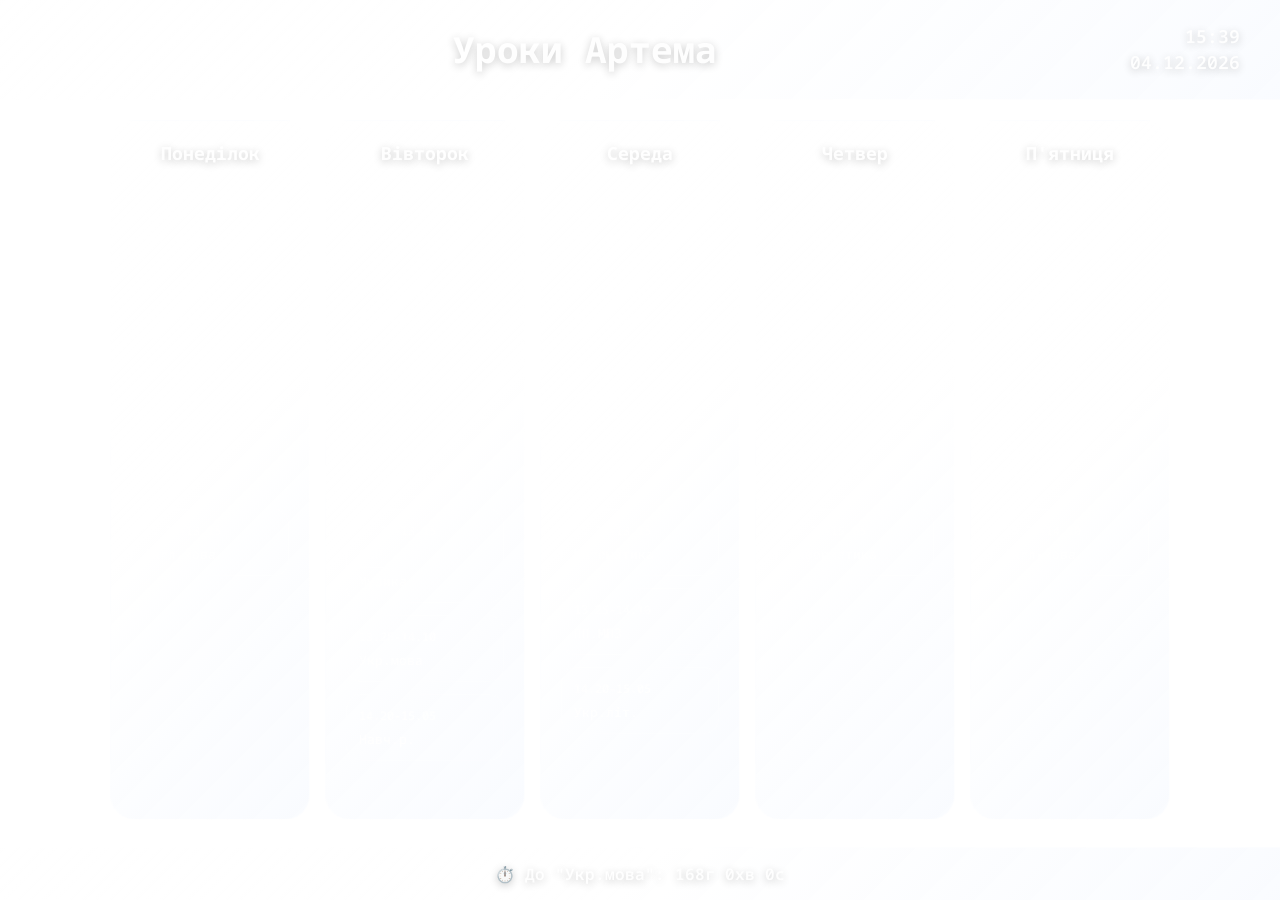
<file: index.html>
<!DOCTYPE html>
<html lang="en">
<head>
    <meta charset="UTF-8">
    <meta name="viewport" content="width=device-width, initial-scale=1.0">
    <title>Уроки</title>
    <link rel="stylesheet" href="style.css">
</head>
<body>
    <div class="bg" id="bgImage"></div>
    
    <div class="header-glass">
        <div class="header-title">Уроки Артема</div>
        <div class="header-time" id="current-time"></div>
    </div>
    
    <div class="schedule-container">
        <button class="nav-btn nav-prev" id="nav-prev">❮</button>
        <div class="schedule-days" id="schedule-days">
            <!-- Дни недели с уроками будут вставлены сюда -->
        </div>
        <button class="nav-btn nav-next" id="nav-next">❯</button>
    </div>

    <div class="current-lesson-footer">
        <a href="#" id="current-lesson-link" class="lesson-footer-link">Завантажуємо...</a>
    </div>

    <script>
        console.log('Script started loading...');
        
        // Простая проверка что элементы существуют
        document.addEventListener('DOMContentLoaded', function() {
            console.log('DOM loaded');
            const footerLink = document.getElementById('current-lesson-link');
            if (footerLink) {
                footerLink.textContent = 'Загружаємо розклад...';
                console.log('Footer link found and updated');
            } else {
                console.error('Footer link not found!');
            }
        });
        // Данные расписания встроены прямо в код
        const scheduleData = {
            "schedule": [
                {
                    "time": "8.30-9.15",
                    "monday": {
                        "name": "Укр.мова",
                        "link": "https://us04web.zoom.us/j/6379448687?pwd=SzRKZXNuV2tCOXBndkVJN1gyR3grZz09"
                    },
                    "tuesday": {
                        "name": "Англ.мова",
                        "link": "https://us04web.zoom.us/j/8543646084?pwd=N3JBWlprSVpyV3VxaVBZK01Uanh0dz09"
                    },
                    "wednesday": {
                        "name": "Укр.мова",
                        "link": "https://us04web.zoom.us/j/6379448687?pwd=SzRKZXNuV2tCOXBndkVJN1gyR3grZz09"
                    },
                    "thursday": {
                        "name": "ПП.МПЗ",
                        "link": "https://us04web.zoom.us/j/3831535317?pwd=r79ahOfa8208nVdaAJxNtS1ROXh5Uq.1"
                    },
                    "friday": {
                        "name": "Математика",
                        "link": "https://us04web.zoom.us/j/7825855931?pwd=WFR5L3krQmVJL21kMFZpalRDeTc4Zz09"
                    }
                },
                {
                    "time": "9.25-10.10",
                    "monday": {
                        "name": "Укр.мова",
                        "link": "https://us04web.zoom.us/j/6379448687?pwd=SzRKZXNuV2tCOXBndkVJN1gyR3grZz09"
                    },
                    "tuesday": {
                        "name": "Історія",
                        "link": "https://us05web.zoom.us/j/8926221772?pwd=QkMyOUtuSkk0VG9DOGw0L1hRK01EQT09"
                    },
                    "wednesday": {
                        "name": "Англ.мова",
                        "link": "https://us04web.zoom.us/j/8543646084?pwd=N3JBWlprSVpyV3VxaVBZK01Uanh0dz09"
                    },
                    "thursday": {
                        "name": "Фіз-ра",
                        "link": "https://us05web.zoom.us/j/7900964053?pwd=WUZaSVc2cGlsaGlXUVAzZWdpVzZhdz09"
                    },
                    "friday": null
                },
                {
                    "time": "10.40-11.25",
                    "monday": {
                        "name": "Зар.літ.",
                        "link": "https://us04web.zoom.us/j/6379448687?pwd=SzRKZXNuV2tCOXBndkVJN1gyR3grZz09"
                    },
                    "tuesday": {
                        "name": "Укр.літ.",
                        "link": "https://us04web.zoom.us/j/75373229481?pwd=RTiz3oC4aKbsm8HhwCi5wsSjC55Sh3.1"
                    },
                    "wednesday": {
                        "name": "Фіз-ра",
                        "link": "https://us05web.zoom.us/j/7900964053?pwd=WUZaSVc2cGlsaGlXUVAzZWdpVzZhdz09"
                    },
                    "thursday": {
                        "name": "Математика",
                        "link": "https://us04web.zoom.us/j/7825855931?pwd=WFR5L3krQmVJL21kMFZpalRDeTc4Zz09"
                    },
                    "friday": {
                        "name": "Технології",
                        "link": "https://us05web.zoom.us/j/3864446393?pwd=eNMz1DLDDbkewcwJKL7vXB10"
                    }
                },
                {
                    "time": "11.35-12.20",
                    "monday": {
                        "name": "ПП.ТФВ",
                        "link": "https://us04web.zoom.us/j/7968315256?pwd=RnhSbDFHQjhYUFAwcDBEZlMxWEhUdz09"
                    },
                    "tuesday": {
                        "name": "Математика",
                        "link": "https://us04web.zoom.us/j/7825855931?pwd=WFR5L3krQmVJL21kMFZpalRDeTc4Zz09"
                    },
                    "wednesday": {
                        "name": "Зар.літ.",
                        "link": "https://us04web.zoom.us/j/6379448687?pwd=SzRKZXNuV2tCOXBndkVJN1gyR3grZz09"
                    },
                    "thursday": null,
                    "friday": {
                        "name": "Історія",
                        "link": "https://us05web.zoom.us/j/8926221772?pwd=QkMyOUtuSkk0VG9DOGw0L1hRK01EQT09"
                    }
                },
                {
                    "time": "12.30-13.15",
                    "monday": {
                        "name": "Англ.мова",
                        "link": "https://us04web.zoom.us/j/8543646084?pwd=N3JBWlprSVpyV3VxaVBZK01Uanh0dz09"
                    },
                    "tuesday": [
                        {
                            "name": "ОБР",
                            "link": "https://us05web.zoom.us/j/3864446393?pwd=eNMz1DLDDbkewcwJKL7vXB10"
                        },
                        {
                            "name": "Музика",
                            "link": "https://us04web.zoom.us/j/8654639850?pwd=xEIH9XAlINdZ8WOXrAx03Dg7yuf0yd.1"
                        }
                    ],
                    "wednesday": {
                        "name": "Математика",
                        "link": "https://us04web.zoom.us/j/7825855931?pwd=WFR5L3krQmVJL21kMFZpalRDeTc4Zz09"
                    },
                    "thursday": {
                        "name": "Англ-мова",
                        "link": "https://us04web.zoom.us/j/8543646084?pwd=N3JBWlprSVpyV3VxaVBZK01Uanh0dz09"
                    },
                    "friday": {
                        "name": "Фіз-ра",
                        "link": "https://us05web.zoom.us/j/7900964053?pwd=WUZaSVc2cGlsaGlXUVAzZWdpVzZhdz09"
                    }
                },
                {
                    "time": "13.25-14.10",
                    "monday": null,
                    "tuesday": {
                        "name": "Укр.мова",
                        "link": "https://us04web.zoom.us/j/6379448687?pwd=SzRKZXNuV2tCOXBndkVJN1gyR3grZz09"
                    },
                    "wednesday": {
                        "name": "ПП.МПЗ",
                        "link": "https://us04web.zoom.us/j/3831535317?pwd=r79ahOfa8208nVdaAJxNtS1ROXh5Uq.1"
                    },
                    "thursday": null,
                    "friday": {
                        "name": "Англ-мова",
                        "link": "https://us04web.zoom.us/j/8543646084?pwd=N3JBWlprSVpyV3VxaVBZK01Uanh0dz09"
                    }
                },
                {
                    "time": "14.20-15.05",
                    "monday": null,
                    "tuesday": {
                        "name": "Навч.р.",
                        "link": "#"
                    },
                    "wednesday": {
                        "name": "Укр.літ.",
                        "link": "https://us04web.zoom.us/j/75373229481?pwd=RTiz3oC4aKbsm8HhwCi5wsSjC55Sh3.1"
                    },
                    "thursday": {
                        "name": "Інформатика",
                        "link": "https://us04web.zoom.us/j/3967718575?pwd=OWQvOTdXVkxrZk81Yk1EZG"
                    },
                    "friday": null
                }
            ]
        };

        const bgImage = document.getElementById('bgImage');
        
        document.addEventListener('mousemove', (e) => {
            const x = (e.clientX / window.innerWidth) * 5 - 2.5;
            const y = (e.clientY / window.innerHeight) * 5 - 2.5;
            
            bgImage.style.transform = `translate(${x}px, ${y}px)`;
        });

        // Обновление времени и даты
        function updateTime() {
            const now = new Date();
            const hours = String(now.getHours()).padStart(2, '0');
            const minutes = String(now.getMinutes()).padStart(2, '0');
            const day = String(now.getDate()).padStart(2, '0');
            const month = String(now.getMonth() + 1).padStart(2, '0');
            const year = now.getFullYear();
            
            const timeString = `${hours}:${minutes}<br>${day}.${month}.${year}`;
            document.getElementById('current-time').innerHTML = timeString;
        }

        // Обновить время сразу и затем каждую минуту
        updateTime();
        setInterval(updateTime, 60000);

        // Загрузка расписания (теперь из встроенных данных)
        function loadSchedule() {
            try {
                console.log('Загружаем расписание из встроенных данных...');
                renderSchedule(scheduleData.schedule);
                console.log('Расписание загружено успешно');
            } catch (error) {
                console.error('Ошибка при загрузке расписания:', error);
                const container = document.getElementById('schedule-days');
                container.innerHTML = `
                    <div style="color: white; text-align: center; padding: 20px;">
                        <h3>Ошибка загрузки расписания</h3>
                        <p>Попробуйте обновить страницу</p>
                        <p>Ошибка: ${error.message}</p>
                    </div>
                `;
            }
        }

        function renderSchedule(schedule) {
            const container = document.getElementById('schedule-days');
            const days = ['monday', 'tuesday', 'wednesday', 'thursday', 'friday'];
            const dayNames = ['Понеділок', 'Вівторок', 'Середа', 'Четвер', "П'ятниця"];

            days.forEach((day, dayIndex) => {
                const dayCard = document.createElement('div');
                dayCard.className = 'day-card';

                const dayHeader = document.createElement('div');
                dayHeader.className = 'day-header';
                dayHeader.textContent = dayNames[dayIndex];
                dayCard.appendChild(dayHeader);

                const lessonsList = document.createElement('div');
                lessonsList.className = 'lessons-list';

                schedule.forEach(row => {
                    const lesson = row[day];

                    if (lesson === null) {
                        return; // Пропустить пустые уроки
                    }

                    if (Array.isArray(lesson)) {
                        // Несколько уроков в одной коробочке
                        const lessonItem = document.createElement('div');
                        lessonItem.className = 'lesson-item';

                        const timeSpan = document.createElement('div');
                        timeSpan.className = 'lesson-time';
                        timeSpan.textContent = row.time;
                        lessonItem.appendChild(timeSpan);

                        lesson.forEach((item, index) => {
                            const a = document.createElement('a');
                            a.href = item.link;
                            a.target = '_blank';
                            a.textContent = item.name;
                            a.className = 'lesson-link';
                            
                            if (index > 0) {
                                a.style.marginTop = '4px';
                                a.style.paddingTop = '4px';
                                a.style.borderTop = '1px solid rgba(255, 255, 255, 0.2)';
                            }
                            
                            lessonItem.appendChild(a);
                        });

                        lessonsList.appendChild(lessonItem);
                    } else {
                        // Один урок
                        const lessonItem = document.createElement('div');
                        lessonItem.className = 'lesson-item';

                        const timeSpan = document.createElement('div');
                        timeSpan.className = 'lesson-time';
                        timeSpan.textContent = row.time;
                        lessonItem.appendChild(timeSpan);

                        const a = document.createElement('a');
                        a.href = lesson.link;
                        a.target = '_blank';
                        a.textContent = lesson.name;
                        a.className = 'lesson-link';
                        lessonItem.appendChild(a);

                        lessonsList.appendChild(lessonItem);
                    }
                });

                dayCard.appendChild(lessonsList);
                container.appendChild(dayCard);
            });
        }

        // Загрузить расписание при загрузке страницы
        document.addEventListener('DOMContentLoaded', function() {
            loadSchedule();
            loadScheduleForFooter();
        });

        // Навигация по дням для мобильных устройств
        let currentDayIndex = 0;
        const days = ['monday', 'tuesday', 'wednesday', 'thursday', 'friday'];

        function updateMobileView() {
            const dayCards = document.getElementById('schedule-days').querySelectorAll('.day-card');
            dayCards.forEach((card, index) => {
                card.classList.remove('active', 'prev', 'next');
                if (index === currentDayIndex) {
                    card.classList.add('active');
                } else if (index < currentDayIndex) {
                    card.classList.add('prev');
                } else {
                    card.classList.add('next');
                }
            });
        }

        document.getElementById('nav-prev').addEventListener('click', () => {
            if (currentDayIndex > 0) {
                currentDayIndex--;
                updateMobileView();
            }
        });

        document.getElementById('nav-next').addEventListener('click', () => {
            const dayCards = document.getElementById('schedule-days').querySelectorAll('.day-card');
            if (currentDayIndex < dayCards.length - 1) {
                currentDayIndex++;
                updateMobileView();
            }
        });

        // Инициализация первого дня на мобильных
        document.addEventListener('DOMContentLoaded', function() {
            if (window.innerWidth <= 768) {
                setTimeout(updateMobileView, 100);
            }
        });

        // Логика для поточного уроку та лічільника часу
        let allLessons = [];

        function loadScheduleForFooter() {
            try {
                // Збираємо всі уроки з днями тижня
                scheduleData.schedule.forEach(row => {
                    const days = ['monday', 'tuesday', 'wednesday', 'thursday', 'friday'];
                    days.forEach((day, dayIndex) => {
                        const lesson = row[day];
                        if (lesson !== null) {
                            const lessons = Array.isArray(lesson) ? lesson : [lesson];
                            lessons.forEach(l => {
                                allLessons.push({
                                    time: row.time,
                                    name: l.name,
                                    link: l.link,
                                    day: dayIndex,
                                    dayName: ['Понеділок', 'Вівторок', 'Середа', 'Четвер', "П'ятниця"][dayIndex]
                                });
                            });
                        }
                    });
                });

                updateFooter();
                setInterval(updateFooter, 1000);
            } catch (error) {
                console.error('Ошибка при загрузке расписания для футера:', error);
                const footerLink = document.getElementById('current-lesson-link');
                footerLink.textContent = 'Ошибка загрузки расписания';
                footerLink.href = '#';
            }
        }

        function parseTime(timeStr) {
            const [start] = timeStr.split('-');
            const [hours, minutes] = start.split('.').map(Number);
            return { hours, minutes };
        }

        function updateFooter() {
            const now = new Date();
            let currentDay = now.getDay() - 1; // 0 = понеділок
            
            // Якщо субота або неділя, переходимо на понеділок
            if (currentDay === 5 || currentDay === 6 || currentDay < 0) {
                currentDay = 0;
            }
            
            const currentHour = now.getHours();
            const currentMinute = now.getMinutes();
            const currentSecond = now.getSeconds();
            const currentTotalSeconds = currentHour * 3600 + currentMinute * 60 + currentSecond;

            let currentLesson = null;
            let nextLesson = null;

            // Знайти поточний урок сьогодні
            for (const lesson of allLessons) {
                if (lesson.day === currentDay) {
                    const { hours, minutes } = parseTime(lesson.time);
                    const lessonStartSeconds = hours * 3600 + minutes * 60;
                    const lessonEndSeconds = lessonStartSeconds + 45 * 60; // 45 хвилин на урок

                    if (currentTotalSeconds >= lessonStartSeconds && currentTotalSeconds < lessonEndSeconds) {
                        currentLesson = lesson;
                        break;
                    } else if (currentTotalSeconds < lessonStartSeconds && !nextLesson) {
                        nextLesson = lesson;
                    }
                }
            }

            // Якщо немає поточного - знайти наступний
            if (!currentLesson && !nextLesson) {
                for (const lesson of allLessons) {
                    if (lesson.day > currentDay) {
                        nextLesson = lesson;
                        break;
                    }
                }
                
                // Якщо немає уроків до кінця тижня, шукаємо з понеділка наступного тижня
                if (!nextLesson) {
                    for (const lesson of allLessons) {
                        nextLesson = lesson;
                        break;
                    }
                }
            }

            const footerLink = document.getElementById('current-lesson-link');

            if (currentLesson) {
                footerLink.textContent = `📚 Зараз: ${currentLesson.name}`;
                footerLink.href = currentLesson.link;
            } else {
                // Проверяем есть ли несколько уроков в это время
                const currentLessons = allLessons.filter(lesson => {
                    if (lesson.day === currentDay) {
                        const { hours, minutes } = parseTime(lesson.time);
                        const lessonStartSeconds = hours * 3600 + minutes * 60;
                        const lessonEndSeconds = lessonStartSeconds + 45 * 60;
                        return currentTotalSeconds >= lessonStartSeconds && currentTotalSeconds < lessonEndSeconds;
                    }
                    return false;
                });
                
                if (currentLessons.length > 1) {
                    const lessonNames = currentLessons.map(l => l.name).join(' або ');
                    footerLink.textContent = `📚 Зараз: ${lessonNames}`;
                    footerLink.href = currentLessons[0].link;
                } else if (nextLesson) {
                const nextTime = parseTime(nextLesson.time);
                const nextStartSeconds = nextTime.hours * 3600 + nextTime.minutes * 60;

                let secondsUntil;
                if (nextLesson.day === currentDay) {
                    secondsUntil = nextStartSeconds - currentTotalSeconds;
                } else {
                    const daysUntil = nextLesson.day - currentDay;
                    secondsUntil = daysUntil * 24 * 3600 + nextStartSeconds;
                }

                if (secondsUntil <= 0) {
                    secondsUntil = 7 * 24 * 3600; // Перейти на наступний тиждень
                }

                const hours = Math.floor(secondsUntil / 3600);
                const minutes = Math.floor((secondsUntil % 3600) / 60);
                const seconds = secondsUntil % 60;

                let timeStr = '';
                if (hours > 0) timeStr += `${hours}г `;
                if (minutes > 0 || hours > 0) timeStr += `${minutes}хв `;
                timeStr += `${seconds}с`;

                footerLink.textContent = `⏱️ До "${nextLesson.name}": ${timeStr}`;
                footerLink.href = nextLesson.link;
                } else {
                    footerLink.textContent = 'Немає розкладу';
                    footerLink.href = '#';
                }
            }
        }

        loadScheduleForFooter();
    </script>
</body>
</html>
</file>
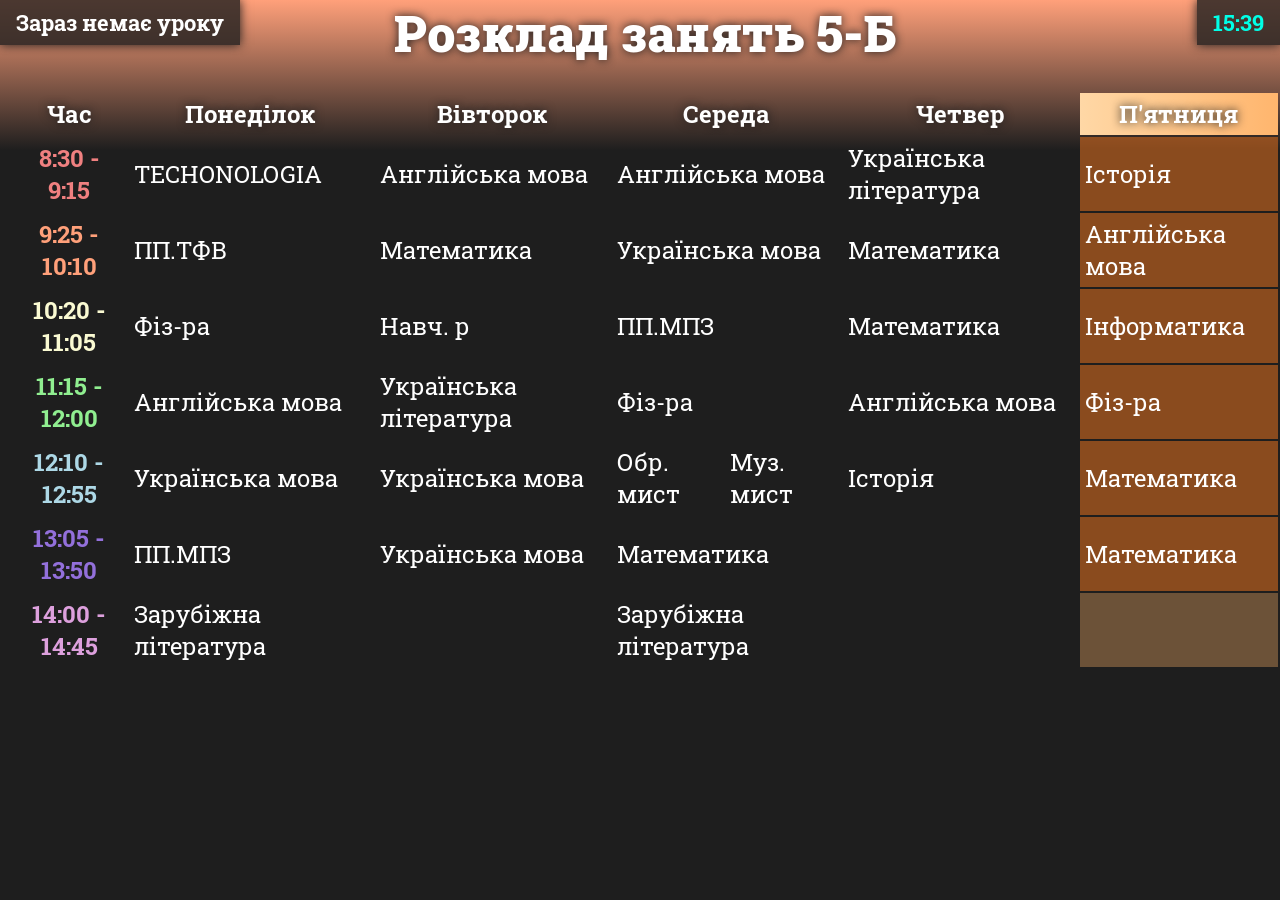
<file: artem.html>
<!DOCTYPE html>
<html lang="en">
<head>
    <meta charset="UTF-8">
    <meta name="viewport" content="width=device-width, initial-scale=1.0">
    <link rel="stylesheet" href="artem.css">
    <title>Розклад Уроків</title>
</head>
<body>
    <div id="head_gradient"></div>
    <div id="head_gradient2"></div>

    <div id="current-lesson"></div>
    <div id="current-time"></div>

    <h1>Розклад занять 5-Б</h1>

    <!-- <a href="https://us05web.zoom.us/j/83853250995?pwd=eG5vNGtOTWJ5azJNYkE3RkFRY3pOZz09">TECHONOLOGIA</a>
    <a href="https://us04web.zoom.us/j/7825855931?pwd=WFR5L3krQmVJL21kMFZpalRDeTc4Zz09">Математика</a>
    <a href="https://us04web.zoom.us/j/8543646084?pwd=N3JBWlprSVpyV3VxaVBZK01Uanh0dz09">Англійська мова</a>
    <a href="https://us04web.zoom.us/j/6379448687?pwd=SzRKZXNuV2tCOXBndkVJN1gyR3grZz09">Українська мова</a>
    <a href="https://us05web.zoom.us/j/8926221772?pwd=QkMyOUtuSkk0VG9DOGw0L1hRK01EQT09">Історія</a>
    <a href="">Зарубіжна література</a>
    <a href="">Інформатика</a>
    <a href="https://us04web.zoom.us/j/75373229481?pwd=RTiz3oC4aKbsm8HhwCi5wsSjC55Sh3.1">Українська література</a>
    <a href="https://us04web.zoom.us/j/7968315256?pwd=RnhSbDFHQjhYUFAwcDBEZlMxWEhUdz09">ПП.ТФВ</a>
    <a href="https://us04web.zoom.us/j/3831535317?pwd=r79ahOfa8208nVdaAJxNtS1ROXh5Uq.1">ПП.МПЗ</a>
    <a href="https://us05web.zoom.us/j/7900964053?pwd=WUZaSVc2cGlsaGlXUVAzZWdpVzZhdz09">Фіз-ра</a>
    <a href="https://us05web.zoom.us/j/83853250995?pwd=">Обр. мист</a>
    <a href="https://us04web.zoom.us/j/8654639850?pwd=xEIH9XAlINdZ8WOXrAx03Dg7yuf0yd.1">Муз. мист</a> -->

    <div id="table">
        <table>
            <tr id="head">
                <th>Час</th>
                <th>Понеділок</th>
                <th>Вівторок</th>
                <th>Середа</th>
                <th>Четвер</th>
                <th>П'ятниця</th>
            </tr>
            <tr>
                <th id="l1">8:30 - 9:15</th>
                <td><a href="https://us05web.zoom.us/j/3864446393?pwd=eNMz1DLDDbkewcwJKL7vXBpN96q9J9.1&omn=82849970374">TECHONOLOGIA</a></td>
                <td><a href="https://us04web.zoom.us/j/8543646084?pwd=N3JBWlprSVpyV3VxaVBZK01Uanh0dz09">Англійська мова</a></td>
                <td><a href="https://us04web.zoom.us/j/8543646084?pwd=N3JBWlprSVpyV3VxaVBZK01Uanh0dz09">Англійська мова</a></td>
                <td><a href="https://us04web.zoom.us/j/75373229481?pwd=RTiz3oC4aKbsm8HhwCi5wsSjC55Sh3.1">Українська література</a></td>
                <td><a href="https://us05web.zoom.us/j/8926221772?pwd=QkMyOUtuSkk0VG9DOGw0L1hRK01EQT09">Історія</a></td>
            </tr>
            <tr>
                <th id="l2">9:25 - 10:10</th>
                <td><a href="https://us04web.zoom.us/j/7968315256?pwd=RnhSbDFHQjhYUFAwcDBEZlMxWEhUdz09">ПП.ТФВ</a></td>
                <td><a href="https://us04web.zoom.us/j/7825855931?pwd=WFR5L3krQmVJL21kMFZpalRDeTc4Zz09">Математика</a></td>
                <td><a href="https://us04web.zoom.us/j/6379448687?pwd=SzRKZXNuV2tCOXBndkVJN1gyR3grZz09">Українська мова</a></td>
                <td><a href="https://us04web.zoom.us/j/7825855931?pwd=WFR5L3krQmVJL21kMFZpalRDeTc4Zz09">Математика</a></td>
                <td><a href="https://us04web.zoom.us/j/8543646084?pwd=N3JBWlprSVpyV3VxaVBZK01Uanh0dz09">Англійська мова</a></td>
            </tr>
            <tr>
                <th id="l3">10:20 - 11:05</th>
                <td><a href="https://us05web.zoom.us/j/7900964053?pwd=WUZaSVc2cGlsaGlXUVAzZWdpVzZhdz09">Фіз-ра</a></td>
                <td><a href="https://us04web.zoom.us/j/6379448687?pwd=SzRKZXNuV2tCOXBndkVJN1gyR3grZz09">Навч. р</a></td>
                <td><a href="https://us04web.zoom.us/j/3831535317?pwd=r79ahOfa8208nVdaAJxNtS1ROXh5Uq.1">ПП.МПЗ</a></td>
                <td><a href="https://us04web.zoom.us/j/7825855931?pwd=WFR5L3krQmVJL21kMFZpalRDeTc4Zz09">Математика</a></td>
                <td><a href="https://us04web.zoom.us/j/3967718575?pwd=OWQvOTdXVkxrZk81Yk1EZG52c1BiQT09">Інформатика</a></td>
            </tr>
            <tr>
                <th id="l4">11:15 - 12:00</th>
                <td><a href="https://us04web.zoom.us/j/8543646084?pwd=N3JBWlprSVpyV3VxaVBZK01Uanh0dz09">Англійська мова</a></td>
                <td><a href="https://us04web.zoom.us/j/75373229481?pwd=RTiz3oC4aKbsm8HhwCi5wsSjC55Sh3.1">Українська література</a></td>
                <td><a href="https://us05web.zoom.us/j/7900964053?pwd=WUZaSVc2cGlsaGlXUVAzZWdpVzZhdz09">Фіз-ра</a></td>
                <td><a href="https://us04web.zoom.us/j/8543646084?pwd=N3JBWlprSVpyV3VxaVBZK01Uanh0dz09">Англійська мова</a></td>
                <td><a href="https://us05web.zoom.us/j/7900964053?pwd=WUZaSVc2cGlsaGlXUVAzZWdpVzZhdz09">Фіз-ра</a></td>
            </tr>
            <tr>
                <th id="l5">12:10 - 12:55</th>
                <td><a href="https://us04web.zoom.us/j/6379448687?pwd=SzRKZXNuV2tCOXBndkVJN1gyR3grZz09">Українська мова</a></td>
                <td><a href="https://us04web.zoom.us/j/6379448687?pwd=SzRKZXNuV2tCOXBndkVJN1gyR3grZz09">Українська мова</a></td>
                <td class="divide">
                    <div><a href="https://us05web.zoom.us/j/3864446393?pwd=eNMz1DLDDbkewcwJKL7vXBpN96q9J9.1&omn=82849970374">Обр. мист</a></div>
                    <div><a href="https://us04web.zoom.us/j/8654639850?pwd=xEIH9XAlINdZ8WOXrAx03Dg7yuf0yd.1">Муз. мист</a></div>
                </td>
                <td><a href="https://us05web.zoom.us/j/8926221772?pwd=QkMyOUtuSkk0VG9DOGw0L1hRK01EQT09">Історія</a></td>
                <td><a href="https://us04web.zoom.us/j/7825855931?pwd=WFR5L3krQmVJL21kMFZpalRDeTc4Zz09">Математика</a></td>
            </tr>
            <tr>
                <th id="l6">13:05 - 13:50</th>
                <td><a href="https://us04web.zoom.us/j/3831535317?pwd=r79ahOfa8208nVdaAJxNtS1ROXh5Uq.1">ПП.МПЗ</a></td>
                <td><a href="https://us04web.zoom.us/j/6379448687?pwd=SzRKZXNuV2tCOXBndkVJN1gyR3grZz09">Українська мова</a></td>
                <td><a href="https://us04web.zoom.us/j/7825855931?pwd=WFR5L3krQmVJL21kMFZpalRDeTc4Zz09">Математика</a></td>
                <th></th>
                <td><a href="https://us04web.zoom.us/j/7825855931?pwd=WFR5L3krQmVJL21kMFZpalRDeTc4Zz09">Математика</a></td>
            </tr>
            <tr>
                <th id="l7">14:00 - 14:45</th>
                <td><a href="https://us04web.zoom.us/j/6379448687?pwd=SzRKZXNuV2tCOXBndkVJN1gyR3grZz09">Зарубіжна література</a></td>
                <th></th>
                <td><a href="https://us04web.zoom.us/j/6379448687?pwd=SzRKZXNuV2tCOXBndkVJN1gyR3grZz09">Зарубіжна література</a></td>
                <th></th>
                <th></th>
            </tr>
        </table>
    </div>
<script>
const schedule = [
  // Понеділок
  [
    { name: "TECHONOLOGIA", url: "https://us05web.zoom.us/j/3864446393?pwd=eNMz1DLDDbkewcwJKL7vXBpN96q9J9.1&omn=82849970374", start: "08:30", end: "09:15" },
    { name: "ПП.ТФВ", url: "https://us04web.zoom.us/j/7968315256?pwd=RnhSbDFHQjhYUFAwcDBEZlMxWEhUdz09", start: "09:25", end: "10:10" },
    { name: "Фіз-ра", url: "https://us05web.zoom.us/j/7900964053?pwd=WUZaSVc2cGlsaGlXUVAzZWdpVzZhdz09", start: "10:20", end: "11:05" },
    { name: "Англійська мова", url: "https://us04web.zoom.us/j/8543646084?pwd=N3JBWlprSVpyV3VxaVBZK01Uanh0dz09", start: "11:15", end: "12:00" },
    { name: "Українська мова", url: "https://us04web.zoom.us/j/6379448687?pwd=SzRKZXNuV2tCOXBndkVJN1gyR3grZz09", start: "12:10", end: "12:55" },
    { name: "ПП.МПЗ", url: "https://us04web.zoom.us/j/3831535317?pwd=r79ahOfa8208nVdaAJxNtS1ROXh5Uq.1", start: "13:05", end: "13:50" },
    { name: "Зарубіжна література", url: "", start: "14:00", end: "14:45" }
  ],
  // Вівторок
  [
    { name: "Англійська мова", url: "https://us04web.zoom.us/j/8543646084?pwd=N3JBWlprSVpyV3VxaVBZK01Uanh0dz09", start: "08:30", end: "09:15" },
    { name: "Математика", url: "https://us04web.zoom.us/j/7825855931?pwd=WFR5L3krQmVJL21kMFZpalRDeTc4Zz09", start: "09:25", end: "10:10" },
    { name: "Навч. р", url: "https://us04web.zoom.us/j/6379448687?pwd=SzRKZXNuV2tCOXBndkVJN1gyR3grZz09", start: "10:20", end: "11:05" },
    { name: "Українська література", url: "https://us04web.zoom.us/j/75373229481?pwd=RTiz3oC4aKbsm8HhwCi5wsSjC55Sh3.1", start: "11:15", end: "12:00" },
    { name: "Українська мова", url: "https://us04web.zoom.us/j/6379448687?pwd=SzRKZXNuV2tCOXBndkVJN1gyR3grZz09", start: "12:10", end: "12:55" },
    { name: "Українська мова", url: "https://us04web.zoom.us/j/6379448687?pwd=SzRKZXNuV2tCOXBndkVJN1gyR3grZz09", start: "13:05", end: "13:50" }
  ],
  // Середа
  [
    { name: "Англійська мова", url: "https://us04web.zoom.us/j/8543646084?pwd=N3JBWlprSVpyV3VxaVBZK01Uanh0dz09", start: "08:30", end: "09:15" },
    { name: "Українська мова", url: "https://us04web.zoom.us/j/6379448687?pwd=SzRKZXNuV2tCOXBndkVJN1gyR3grZz09", start: "09:25", end: "10:10" },
    { name: "ПП.МПЗ", url: "https://us04web.zoom.us/j/3831535317?pwd=r79ahOfa8208nVdaAJxNtS1ROXh5Uq.1", start: "10:20", end: "11:05" },
    { name: "Фіз-ра", url: "https://us05web.zoom.us/j/7900964053?pwd=WUZaSVc2cGlsaGlXUVAzZWdpVzZhdz09", start: "11:15", end: "12:00" },
    { name: "Обр. мист / Муз. мист", url: "", start: "12:10", end: "12:55" },
    { name: "Математика", url: "https://us04web.zoom.us/j/7825855931?pwd=WFR5L3krQmVJL21kMFZpalRDeTc4Zz09", start: "13:05", end: "13:50" },
    { name: "Зарубіжна література", url: "", start: "14:00", end: "14:45" }
  ],
  // Четвер
  [
    { name: "Українська література", url: "https://us04web.zoom.us/j/75373229481?pwd=RTiz3oC4aKbsm8HhwCi5wsSjC55Sh3.1", start: "08:30", end: "09:15" },
    { name: "Математика", url: "https://us04web.zoom.us/j/7825855931?pwd=WFR5L3krQmVJL21kMFZpalRDeTc4Zz09", start: "09:25", end: "10:10" },
    { name: "Математика", url: "https://us04web.zoom.us/j/7825855931?pwd=WFR5L3krQmVJL21kMFZpalRDeTc4Zz09", start: "10:20", end: "11:05" },
    { name: "Англійська мова", url: "https://us04web.zoom.us/j/8543646084?pwd=N3JBWlprSVpyV3VxaVBZK01Uanh0dz09", start: "11:15", end: "12:00" },
    { name: "Історія", url: "https://us05web.zoom.us/j/8926221772?pwd=QkMyOUtuSkk0VG9DOGw0L1hRK01EQT09", start: "12:10", end: "12:55" }
  ],
  // П'ятниця
  [
    { name: "Історія", url: "https://us05web.zoom.us/j/8926221772?pwd=QkMyOUtuSkk0VG9DOGw0L1hRK01EQT09", start: "08:30", end: "09:15" },
    { name: "Англійська мова", url: "https://us04web.zoom.us/j/8543646084?pwd=N3JBWlprSVpyV3VxaVBZK01Uanh0dz09", start: "09:25", end: "10:10" },
    { name: "Інформатика", url: "https://us04web.zoom.us/j/3967718575?pwd=OWQvOTdXVkxrZk81Yk1EZG52c1BiQT09", start: "10:20", end: "11:05" },
    { name: "Фіз-ра", url: "https://us05web.zoom.us/j/7900964053?pwd=WUZaSVc2cGlsaGlXUVAzZWdpVzZhdz09", start: "11:15", end: "12:00" },
    { name: "Математика", url: "https://us04web.zoom.us/j/7825855931?pwd=WFR5L3krQmVJL21kMFZpalRDeTc4Zz09", start: "12:10", end: "12:55" },
    { name: "Математика", url: "https://us04web.zoom.us/j/7825855931?pwd=WFR5L3krQmVJL21kMFZpalRDeTc4Zz09", start: "13:05", end: "13:50" }
  ]
];

const days = ["Понеділок", "Вівторок", "Середа", "Четвер", "П'ятниця"];

function getCurrentLesson() {
  const now = new Date();
  const day = now.getDay(); // 1 - понеділок, 5 - п'ятниця
  const currentMinutes = now.getHours() * 60 + now.getMinutes();
  // Воскресенье (0) и суббота (6) — нет уроков
  if (day < 1 || day > 5) return null;
  const lessonsToday = schedule[day - 1];
  for (const lesson of lessonsToday) {
    const [startH, startM] = lesson.start.split(":").map(Number);
    const [endH, endM] = lesson.end.split(":").map(Number);
    const startMinutes = startH * 60 + startM;
    const endMinutes = endH * 60 + endM;
    if (currentMinutes >= startMinutes && currentMinutes < endMinutes) {
      return { ...lesson, day: days[day - 1] };
    }
  }
  return null;
}

function showCurrentLesson() {
  const lesson = getCurrentLesson();
  const el = document.getElementById("current-lesson");
  if (lesson) {
    el.innerHTML = `<span>Зараз: </span><a href="${lesson.url}">${lesson.name}</a>`;
  } else {
    el.innerHTML = "Зараз немає уроку";
  }
}

showCurrentLesson();
setInterval(showCurrentLesson, 60000);
</script>
<script>
function showCurrentTime() {
  const el = document.getElementById("current-time");
  const now = new Date();
  const hours = now.getHours().toString().padStart(2, "0");
  const minutes = now.getMinutes().toString().padStart(2, "0");
  el.textContent = `${hours}:${minutes}`;
}
showCurrentTime();
setInterval(showCurrentTime, 1000);
</script>
<script>
// Підсвічування тільки поточної колонки дня тижня
(function highlightTodayColumn() {
  const now = new Date();
  const day = now.getDay(); // 1=Пн ... 5=Пт
  if (day < 1 || day > 5) return; // вихідні — без підсвічування

  const table = document.querySelector("#table table");
  if (!table) return;

  const colIndex = day + 1; // з урахуванням першої колонки "Час"

  const headerRow = table.querySelector("tr#head");
  if (headerRow) {
    const headerCell = headerRow.querySelector(`th:nth-child(${colIndex})`);
    if (headerCell) headerCell.classList.add("today-header");
  }

  const bodyRows = table.querySelectorAll("tr:not(#head)");
  // Час у хвилинах зараз
  const currentMinutes = now.getHours() * 60 + now.getMinutes();
  const lessonsToday = (typeof schedule !== 'undefined') ? schedule[day - 1] : [];

  bodyRows.forEach(function(row, idx) {
    const cells = row.children;
    if (!cells || cells.length < colIndex) return;
    const targetCell = cells[colIndex - 1];
    if (!targetCell) return;

    // Базова підсвітка колонки
    targetCell.classList.add("today-col");

    // Пошук відповідного уроку за індексом рядка
    const lesson = lessonsToday[idx];
    if (!lesson || !lesson.start || !lesson.end) return;
    const [sh, sm] = lesson.start.split(":").map(Number);
    const [eh, em] = lesson.end.split(":").map(Number);
    const startM = sh * 60 + sm;
    const endM = eh * 60 + em;

    if (currentMinutes < startM) {
      targetCell.classList.add("today-col-future");
    } else if (currentMinutes >= endM) {
      targetCell.classList.add("today-col-past");
    } else {
      targetCell.classList.add("today-col-now");
    }
  });
})();
</script>
</body>
</html>
</file>
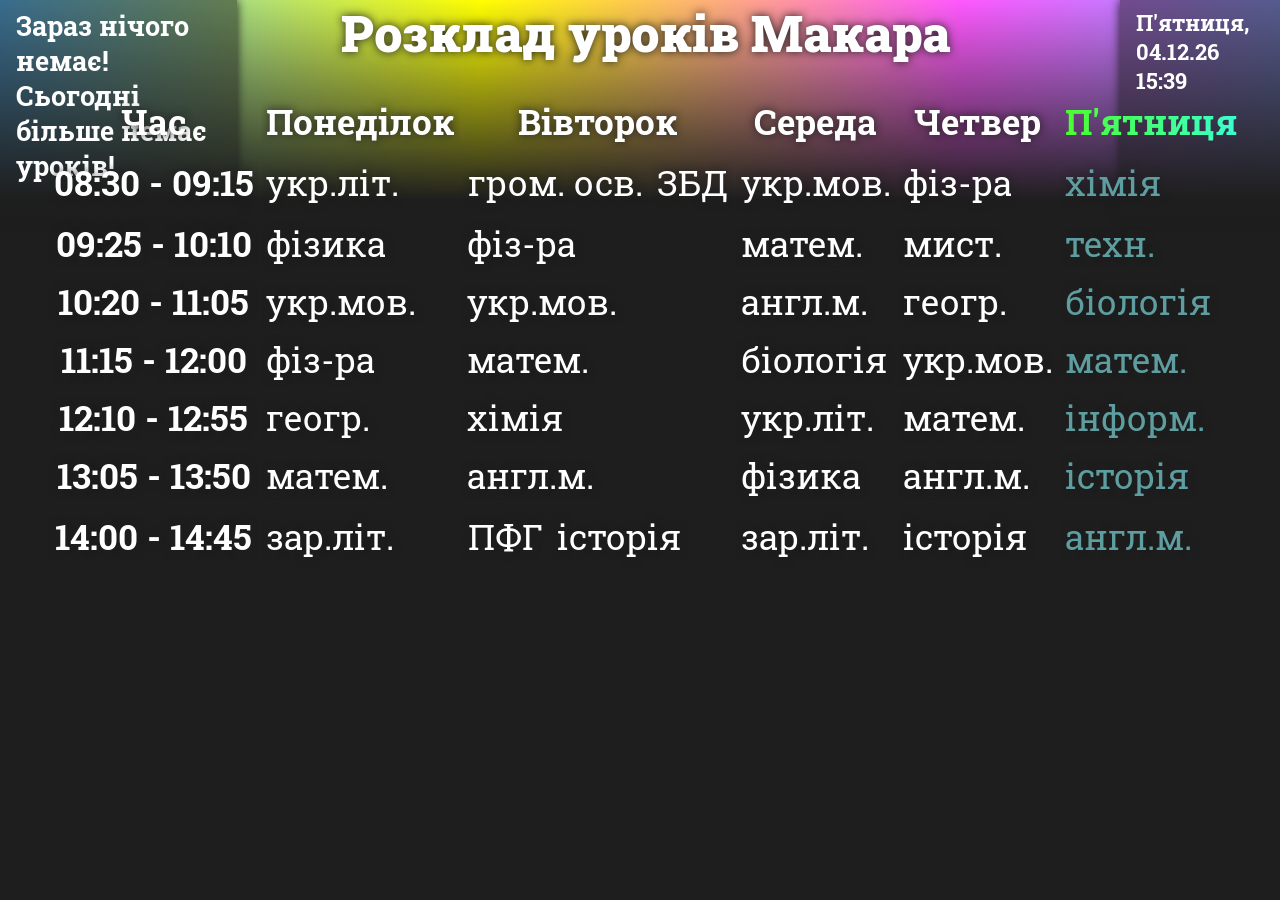
<file: makar.html>
<!DOCTYPE html>
<html lang="uk">
<head>
    <meta charset="UTF-8">
    <meta name="viewport" content="width=device-width, initial-scale=1.0">
    <title>Макара уроки</title>
    <link rel="stylesheet" href="makar.css">
</head>
<body>
    <div id="current-lesson"></div>
    <div id="current-time"></div>
    <h1>Розклад уроків Макара</h1>

    <div id="head_gradient"></div>
    <div id="head_gradient2"></div>

    <div id="table"></div>
<script>
const days = ["Понеділок", "Вівторок", "Середа", "Четвер", "П'ятниця"];
const daysUa = ["Неділя", "Понеділок", "Вівторок", "Середа", "Четвер", "П'ятниця", "Субота"];
const lessonTimes = [
  { start: "08:30", end: "09:15" },
  { start: "09:25", end: "10:10" },
  { start: "10:20", end: "11:05" },
  { start: "11:15", end: "12:00" },
  { start: "12:10", end: "12:55" },
  { start: "13:05", end: "13:50" },
  { start: "14:00", end: "14:45" }
];

let schedule = [];

function renderTable() {
  let html = '<table><tr id="head"><th>Час</th>';
  for (let d = 0; d < days.length; d++) html += `<th>${days[d]}</th>`;
  html += '</tr>';
  for (let l = 0; l < lessonTimes.length; l++) {
    html += `<tr><th>${lessonTimes[l].start} - ${lessonTimes[l].end}</th>`;
    for (let d = 0; d < days.length; d++) {
      const dayLessons = schedule[d];
      let cell = '';
      if (dayLessons && dayLessons[l]) {
        if (Array.isArray(dayLessons[l])) {
          cell = dayLessons[l].map(less =>
            `<div class=\"split\"><a href=\"${less.url}\">${less.name}</a></div>`
          ).join('');
          html += `<td class="divide" data-day-index="${d}" data-lesson-index="${l}">${cell}</td>`;
        } else {
          cell = `<a href="${dayLessons[l].url}">${dayLessons[l].name}</a>`;
          html += `<td data-day-index="${d}" data-lesson-index="${l}">${cell}</td>`;
        }
      }
    }
    html += '</tr>';
  }
  html += '</table>';
  document.getElementById('table').innerHTML = html;
}

function getCurrentLesson() {
  const now = new Date();
  let day = now.getDay();
  if (day === 0 || day === 6) return null;
  day = day - 1;
  const lessonsToday = schedule[day];
  const currentMinutes = now.getHours() * 60 + now.getMinutes();

  for (let i = 0; i < lessonsToday.length; i++) {
    const lesson = lessonsToday[i];
    if (Array.isArray(lesson)) {
      if (i === 0) {
        const start = lessonTimes[0].start, end = lessonTimes[0].end;
        const [startH, startM] = start.split(":").map(Number);
        const [endH, endM] = end.split(":").map(Number);
        const startMinutes = startH * 60 + startM;
        const endMinutes = endH * 60 + endM;
        if (currentMinutes >= startMinutes && currentMinutes < endMinutes) {
          return { multi: true, lessons: lesson, day: days[day], time: `${start} - ${end}`, endMinutes };
        }
      }
      if (i === 6) {
        const start = lessonTimes[6].start, end = lessonTimes[6].end;
        const [startH, startM] = start.split(":").map(Number);
        const [endH, endM] = end.split(":").map(Number);
        const startMinutes = startH * 60 + startM;
        const endMinutes = endH * 60 + endM;
        if (currentMinutes >= startMinutes && currentMinutes < endMinutes) {
          return { multi: true, lessons: lesson, day: days[day], time: `${start} - ${end}`, endMinutes };
        }
      }
    } else if (lesson) {
      const [startH, startM] = lesson.start.split(":").map(Number);
      const [endH, endM] = lesson.end.split(":").map(Number);
      const startMinutes = startH * 60 + startM;
      const endMinutes = endH * 60 + endM;
      if (currentMinutes >= startMinutes && currentMinutes < endMinutes) {
        return { ...lesson, day: days[day], time: `${lesson.start} - ${lesson.end}`, endMinutes };
      }
    }
  }
  return null;
}

function getNextLesson() {
  const now = new Date();
  let day = now.getDay();
  if (day === 0 || day === 6) return null;
  day = day - 1;
  const lessonsToday = schedule[day];
  const currentMinutes = now.getHours() * 60 + now.getMinutes();

  for (let i = 0; i < lessonsToday.length; i++) {
    const lesson = lessonsToday[i];
    if (Array.isArray(lesson)) {
      if (i === 0) {
        const start = lessonTimes[0].start;
        const [startH, startM] = start.split(":").map(Number);
        const startMinutes = startH * 60 + startM;
        if (currentMinutes < startMinutes) {
          return { multi: true, lessons: lesson, day: days[day], time: `${lessonTimes[0].start} - ${lessonTimes[0].end}`, startMinutes };
        }
      }
      if (i === 6) {
        const start = lessonTimes[6].start;
        const [startH, startM] = start.split(":").map(Number);
        const startMinutes = startH * 60 + startM;
        if (currentMinutes < startMinutes) {
          return { multi: true, lessons: lesson, day: days[day], time: `${lessonTimes[6].start} - ${lessonTimes[6].end}`, startMinutes };
        }
      }
    } else if (lesson) {
      const [startH, startM] = lesson.start.split(":").map(Number);
      const startMinutes = startH * 60 + startM;
      if (currentMinutes < startMinutes) {
        return { ...lesson, day: days[day], time: `${lesson.start} - ${lesson.end}`, startMinutes };
      }
    }
  }
  return null;
}

function formatTimeLeft(endMinutes) {
  const now = new Date();
  const currentMinutes = now.getHours() * 60 + now.getMinutes();
  const currentSeconds = now.getSeconds();
  let totalSecondsLeft = (endMinutes - currentMinutes) * 60 - currentSeconds;
  if (totalSecondsLeft < 0) totalSecondsLeft = 0;
  const mm = Math.floor(totalSecondsLeft / 60).toString().padStart(2, "0");
  const ss = (totalSecondsLeft % 60).toString().padStart(2, "0");
  return `${mm}:${ss}`;
}

function formatTimeToNext(startMinutes) {
  const now = new Date();
  const currentMinutes = now.getHours() * 60 + now.getMinutes();
  const currentSeconds = now.getSeconds();
  let totalSecondsLeft = (startMinutes - currentMinutes) * 60 - currentSeconds;
  if (totalSecondsLeft < 0) totalSecondsLeft = 0;
  const hh = Math.floor(totalSecondsLeft / 3600).toString().padStart(2, "0");
  const mm = Math.floor((totalSecondsLeft % 3600) / 60).toString().padStart(2, "0");
  const ss = (totalSecondsLeft % 60).toString().padStart(2, "0");
  return `${hh}:${mm}:${ss}`;
}

function showCurrentLesson() {
  const lesson = getCurrentLesson();
  const nextLesson = getNextLesson();
  const el = document.getElementById("current-lesson");
  if (lesson && lesson.multi) {
    el.innerHTML = `Зараз:<br>
      <a href="${lesson.lessons[0].url}">${lesson.lessons[0].name}</a>
      або
      <a href="${lesson.lessons[1].url}">${lesson.lessons[1].name}</a>
      <br>До кінця уроку: <span id="lesson-timer">${formatTimeLeft(lesson.endMinutes)}</span>`;
  } else if (lesson) {
    el.innerHTML = `Зараз: <a href="${lesson.url}">${lesson.name}</a>
      <br>До кінця уроку: <span id="lesson-timer">${formatTimeLeft(lesson.endMinutes)}</span>`;
  } else {
    let nextText = "Сьогодні більше немає уроків!";
    if (nextLesson) {
      if (nextLesson.multi) {
        nextText = `До наступного уроку: <a href="${nextLesson.lessons[0].url}">${nextLesson.lessons[0].name}</a> або <a href="${nextLesson.lessons[1].url}">${nextLesson.lessons[1].name}</a> <span id="next-lesson-timer">${formatTimeToNext(nextLesson.startMinutes)}</span>`;
      } else {
        nextText = `До наступного уроку: <a href="${nextLesson.url}">${nextLesson.name}</a> <span id="next-lesson-timer">${formatTimeToNext(nextLesson.startMinutes)}</span>`;
      }
    }
    el.innerHTML = `Зараз нічого немає!<br>${nextText}`;
  }
}

function updateLessonTimer() {
  const lesson = getCurrentLesson();
  const nextLesson = getNextLesson();
  const timerEl = document.getElementById("lesson-timer");
  const nextTimerEl = document.getElementById("next-lesson-timer");
  if (lesson && timerEl) {
    timerEl.textContent = formatTimeLeft(lesson.endMinutes);
  }
  if (!lesson && nextLesson && nextTimerEl) {
    nextTimerEl.textContent = formatTimeToNext(nextLesson.startMinutes);
  }
}

function showCurrentTime() {
  const el = document.getElementById("current-time");
  const now = new Date();
  const dayName = daysUa[now.getDay()];
  const dd = now.getDate().toString().padStart(2, "0");
  const mm = (now.getMonth() + 1).toString().padStart(2, "0");
  const yy = now.getFullYear().toString().slice(-2);
  const hours = now.getHours().toString().padStart(2, "0");
  const minutes = now.getMinutes().toString().padStart(2, "0");
  el.innerHTML = `${dayName}, ${dd}.${mm}.${yy}<br>${hours}:${minutes}`;
}

// Загрузка расписания из shedule-makar.json и запуск всего
fetch('shedule-makar.json')
  .then(r => r.json())
  .then(data => {
    schedule = data;
    renderTable();
    showCurrentLesson();
    showCurrentTime();
    setInterval(showCurrentLesson, 60000);
    setInterval(updateLessonTimer, 1000);
    setInterval(showCurrentTime, 1000);
    document.querySelectorAll('a').forEach(a => a.setAttribute('target', '_blank'));
    highlightTodayColumn();
    setInterval(highlightTodayColumn, 60000);
  });
</script>
<script>
// Підсвічування поточної колонки дня тижня з розподілом: минулі / зараз / майбутні
function highlightTodayColumn() {
  const now = new Date();
  let day = now.getDay(); // 1=Пн ... 5=Пт
  if (day < 1 || day > 5) return;
  const dayIndex = day - 1; // 0..4

  const table = document.querySelector('#table table');
  if (!table) return;

  // Очистити попередні стани
  table.querySelectorAll('.today-header').forEach(el => el.classList.remove('today-header'));
  table.querySelectorAll('.today-col, .today-col-past, .today-col-now, .today-col-future').forEach(el => {
    el.classList.remove('today-col', 'today-col-past', 'today-col-now', 'today-col-future');
  });

  // Підсвітити заголовок дня
  const headerRow = table.querySelector('tr#head');
  if (headerRow) {
    const headerCells = headerRow.querySelectorAll('th');
    const headerCell = headerCells[dayIndex + 1]; // 0-й — "Час"
    if (headerCell) headerCell.classList.add('today-header');
  }

  const currentMinutes = now.getHours() * 60 + now.getMinutes();

  for (let l = 0; l < lessonTimes.length; l++) {
    const td = table.querySelector(`td[data-day-index="${dayIndex}"][data-lesson-index="${l}"]`);
    if (!td) continue;
    td.classList.add('today-col');

    const [sh, sm] = lessonTimes[l].start.split(':').map(Number);
    const [eh, em] = lessonTimes[l].end.split(':').map(Number);
    const startM = sh * 60 + sm;
    const endM = eh * 60 + em;

    if (currentMinutes < startM) {
      td.classList.add('today-col-future');
    } else if (currentMinutes >= endM) {
      td.classList.add('today-col-past');
    } else {
      td.classList.add('today-col-now');
    }
  }
}
</script>
</body>
</html>
</file>
<file: style.css>
@import url('https://fonts.googleapis.com/css2?family=Jost:ital,wght@0,100..900;1,100..900&family=Noto+Sans+Mono:wght@100..900&family=Roboto+Slab&display=swap');

html {
    margin: 0;
    padding: 0;
    width: 100%;
    height: 100%;
    overflow: hidden;
}

* {
    margin: 0;
    padding: 0;
    font-family: 'Noto Sans Mono';
}

body {
    overflow: hidden;
    display: flex;
    flex-direction: column;
    width: 100vw;
    height: 100vh;
    margin: 0;
    padding: 0;
}

.bg {
    font-family: Arial, sans-serif;
    background-image: url("https://images.unsplash.com/photo-1717810135803-830d2c4e0d43?q=80&w=2428&auto=format&fit=crop&ixlib=rb-4.1.0&ixid=M3wxMjA3fDB8MHxwaG90by1wYWdlfHx8fGVufDB8fHx8fA%3D%3D");
    background-size: cover;
    background-position: center;
    background-attachment: fixed;
    background-repeat: no-repeat;
    position: fixed;
    left: -5%;
    top: -5%;
    right: -5%;
    bottom: -5%;
    z-index: -1;
    transition: transform 0.05s ease-out;
    will-change: transform;
}

.header-glass {
    position: fixed;
    top: 0;
    left: 0;
    right: 0;
    height: 100px;
    z-index: 20;
    backdrop-filter: blur(50px) saturate(180%);
    background: linear-gradient(135deg, rgba(255, 255, 255, 0.35) 0%, rgba(255, 255, 255, 0.15) 50%, rgba(200, 220, 255, 0.1) 100%);
    border-bottom: 1.5px solid rgba(255, 255, 255, 0.5);
    display: flex;
    align-items: center;
    justify-content: space-between;
    padding: 0 40px;
    box-sizing: border-box;
}

.header-title {
    font-size: 36px;
    font-weight: 700;
    color: rgba(255, 255, 255, 0.98);
    text-shadow: 0 2px 8px rgba(0, 0, 0, 0.2);
    flex: 1;
    text-align: center;
}

.header-time {
    font-size: 18px;
    font-weight: 600;
    color: rgba(255, 255, 255, 0.95);
    text-shadow: 0 2px 8px rgba(0, 0, 0, 0.2);
    text-align: right;
    line-height: 1.4;
}

.schedule-container {
    position: fixed;
    top: 100px;
    left: 0;
    right: 0;
    bottom: 60px;
    z-index: 10;
    overflow-x: auto;
    overflow-y: hidden;
    padding: 20px;
    box-sizing: border-box;
    display: flex;
    justify-content: center;
    align-items: flex-start;
    clip-path: inset(0);
}

.schedule-days {
    display: flex;
    gap: 15px;
    height: 100%;
    width: fit-content;
}

.day-card {
    flex-shrink: 0;
    width: 200px;
    backdrop-filter: blur(50px) saturate(180%);
    background: linear-gradient(135deg, rgba(255, 255, 255, 0.35) 0%, rgba(255, 255, 255, 0.15) 50%, rgba(200, 220, 255, 0.1) 100%);
    border: 1.5px solid rgba(255, 255, 255, 0.5);
    border-radius: 25px;
    padding: 20px;
    box-sizing: border-box;
    display: flex;
    flex-direction: column;
    max-height: calc(100vh - 140px);
    overflow-y: auto;
    scrollbar-width: none;
    -ms-overflow-style: none;
}

.day-card::-webkit-scrollbar {
    display: none;
}

.day-header {
    font-size: 18px;
    font-weight: 700;
    color: rgba(255, 255, 255, 0.98);
    text-shadow: 0 2px 8px rgba(0, 0, 0, 0.2);
    margin-bottom: 15px;
    padding-bottom: 12px;
    border-bottom: 1.5px solid rgba(255, 255, 255, 0.3);
    text-align: center;
}

.lessons-list {
    display: flex;
    flex-direction: column;
    gap: 12px;
}

.lesson-item {
    display: flex;
    flex-direction: column;
    background: rgba(255, 255, 255, 0.05);
    padding: 12px;
    border-radius: 15px;
    border: 1px solid rgba(255, 255, 255, 0.2);
}

.lesson-time {
    font-size: 12px;
    font-weight: 600;
    color: rgba(255, 255, 255, 0.8);
    margin-bottom: 6px;
}

.lesson-link {
    font-size: 13px;
    color: rgba(255, 255, 255, 0.95);
    text-decoration: none;
    font-weight: 500;
    transition: color 0.2s ease;
    word-wrap: break-word;
}

.lesson-link:hover {
    color: rgba(255, 255, 255, 1);
    text-decoration: underline;
}

.double-lesson-item {
    border-top: 1px solid rgba(255, 255, 255, 0.2);
    margin-top: 6px;
}

.current-lesson-footer {
    position: fixed;
    bottom: 0;
    left: 0;
    right: 0;
    background: linear-gradient(135deg, rgba(255, 255, 255, 0.35) 0%, rgba(255, 255, 255, 0.15) 50%, rgba(200, 220, 255, 0.1) 100%);
    backdrop-filter: blur(50px) saturate(180%);
    border-top: 1.5px solid rgba(255, 255, 255, 0.5);
    padding: 15px 30px;
    text-align: center;
    z-index: 15;
}

.lesson-footer-link {
    font-size: 16px;
    color: rgba(255, 255, 255, 0.95);
    text-decoration: none;
    font-weight: 600;
    text-shadow: 0 2px 8px rgba(0, 0, 0, 0.2);
    transition: color 0.3s ease;
}

.lesson-footer-link:hover {
    color: rgba(255, 255, 255, 1);
    text-decoration: underline;
}

.nav-btn {
    display: none;
    background: rgba(255, 255, 255, 0.3);
    border: 1.5px solid rgba(255, 255, 255, 0.5);
    border-radius: 12px;
    color: rgba(255, 255, 255, 0.95);
    font-size: 24px;
    padding: 10px 15px;
    cursor: pointer;
    transition: all 0.3s ease;
    flex-shrink: 0;
    z-index: 15;
    backdrop-filter: blur(50px) saturate(180%);
}

.nav-btn:hover {
    background: rgba(255, 255, 255, 0.4);
    transform: scale(1.1);
}

.nav-btn:active {
    transform: scale(0.95);
}

/* Адаптивность для мобильных устройств */
@media (max-width: 768px) {
    .header-glass {
        height: 80px;
        padding: 0 20px;
        flex-direction: column;
        justify-content: space-around;
    }

    .header-title {
        font-size: 24px;
        order: 1;
    }

    .header-time {
        font-size: 14px;
        order: 2;
    }

    .schedule-container {
        top: 80px;
        padding: 10px 10px;
        gap: 10px;
    }

    .nav-btn {
        display: flex;
        align-items: center;
        justify-content: center;
        padding: 8px 12px;
        background: rgba(255, 255, 255, 0.25);
    }

    .schedule-days {
        width: 180px;
        overflow: hidden;
        display: flex;
        justify-content: center;
    }

    .day-card {
        width: 180px;
        padding: 15px;
        max-height: calc(100vh - 120px);
        flex-shrink: 0;
        transition: opacity 0.4s ease, transform 0.4s ease;
        position: absolute;
        left: 50%;
        transform: translateX(-50%);
        opacity: 0;
        pointer-events: none;
    }

    .day-card.active {
        opacity: 1;
        pointer-events: auto;
        transform: translateX(-50%) scale(1);
    }

    .day-card.prev {
        opacity: 0;
        transform: translateX(-50%) translateX(-50px) scale(0.9);
    }

    .day-card.next {
        opacity: 0;
        transform: translateX(-50%) translateX(50px) scale(0.9);
    }

    .day-header {
        font-size: 16px;
        margin-bottom: 12px;
        padding-bottom: 10px;
    }

    .lessons-list {
        gap: 10px;
    }

    .lesson-item {
        padding: 10px;
    }

    .lesson-time {
        font-size: 11px;
        margin-bottom: 4px;
    }

    .lesson-link {
        font-size: 12px;
    }
}
</file>
<file: artem.css>
@import url('https://fonts.googleapis.com/css2?family=Roboto+Slab&display=swap');

* {
    font-family: "Roboto Slab", serif;
}

h1 {
   font-family: 'Roboto Slab', sans-serif;
   font-size: 50px;
   font-weight: 900;

   color: white;

   text-shadow: #1e1e1e 0 0 10px;

   animation: rainbowMove 60s linear infinite;

   margin-top: 0;
   margin-bottom: 0.5em;
}

body {
    margin: 0;
    margin-left: 10px;
    background-color: #1e1e1e;
    color: white;
    box-sizing: border-box;

    display: flex;
    flex-direction: column;
    align-items: center;
    justify-content: center;
}

table {
    overflow: hidden;
}

th {
    font-size: x-large;
    text-decoration: none;

    overflow: hidden;
    position: relative;

    padding: 5px;
    margin: 0;

    width: fit-content;
}
th span {
    color: white;
    text-decoration: none;

    transition: all 1s cubic-bezier(0.19, 1, 0.22, 1);
}
th {
    color: white;

    transition: all 1s cubic-bezier(0.19, 1, 0.22, 1);
}

td {
    font-size: x-large;
    text-decoration: none;

    overflow: hidden;
    position: relative;

    padding: 5px;
    margin: 0;

    width: fit-content;
}
td::before {
    content: '';
    position: absolute;
    top: -50px;
    background: lightsalmon;
    width: 100%;
    height: 100%;
    box-sizing: border-box;
    height: 350px;
    z-index: -1;
    transition: all 1s cubic-bezier(0.19, 1, 0.22, 1);

    left: -100%;
}
td a {
    color: white;
    text-decoration: none;

    transition: all 1s cubic-bezier(0.19, 1, 0.22, 1);
}
td {
    color: white;

    transition: all 1s cubic-bezier(0.19, 1, 0.22, 1);
}
td:hover::before {
    left: 0;
}
td:hover a {
    color: black;
}
td:hover {
    color: black;
}

.table {
    font-size: 10px;
    text-decoration: none;

    overflow: hidden;
    position: relative;

    padding: 5px;

    width: fit-content;
}
.table::before {
    content: '';
    position: absolute;
    top: -50px;
    background: darkslategray;
    width: 100%;
    height: 100%;
    box-sizing: border-box;
    height: 350px;
    z-index: -1;
    transition: all 1s cubic-bezier(0.19, 1, 0.22, 1);

    left: -101%;
}
.table:hover:before {
    left: 0;
}

.divide {
    display: flex;
    flex-direction: row;
    
    padding: 0;
}
.divide div {
    font-size: x-large;
    text-decoration: none;

    overflow: hidden;
    position: relative;

    padding: 5px;
    margin: 0;

    width: fit-content;
}
.divide::before {
    width: 0;
    height: 0;
}
.divide:hover div a {
    color: white;
}
.divide div::before {
    content: '';
    position: absolute;
    top: -50px;
    background: lightsalmon;
    width: 100%;
    height: 100%;
    box-sizing: border-box;
    height: 350px;
    z-index: -1;
    transition: all 1s cubic-bezier(0.19, 1, 0.22, 1);

    left: -100%;
}
.divide div:hover:before {
    left: 0;
}
.divide div:hover a {
    color: black;
    text-decoration: none;

    transition: all 1s cubic-bezier(0.19, 1, 0.22, 1);
}

#head th {
    color: white;
    text-shadow: #1e1e1e 0 0 10px;
}
#l1 {
    color: lightcoral;
}
#l2 {
    color: lightsalmon;
}
#l3 {
    color: lightgoldenrodyellow;
}
#l4 {
    color: lightgreen;
}
#l5 {
    color: lightblue;
}
#l6 {
    color: mediumpurple;
}
#l7 {
    color: plum;
}

#current-lesson {
  position: fixed;
  top: 0;
  left: 0;
  z-index: 1000;
  background: rgba(30,30,30,0.8);
  padding: 8px 16px;
  font-size: 22px;
  font-weight: bold;
  box-shadow: #1e1e1e 0 0 10px;
}
#current-lesson a {
  color: #00ffe7;
  text-decoration: none;
}

#current-time {
  position: fixed;
  top: 0;
  right: 0;
  z-index: 1000;
  background: rgba(30,30,30,0.8);
  padding: 8px 16px;
  font-size: 22px;
  font-weight: bold;
  color: #00ffe7;
  box-shadow: #1e1e1e 0 0 10px;
}

#head_gradient {
    position: fixed;
    top: 0;
    left: 0;
    width: 100%;
    height: 150px;
    background: lightsalmon;
    background-size: 600% auto;
    z-index: -2;
}

#head_gradient2 {
    position: fixed;
    top: 0;
    left: 0;
    width: 100%;
    height: 150px;
    background: linear-gradient(180deg, rgba(0, 0, 0, 0), #1e1e1e);
    z-index: -1;

    animation: pulse 2s infinite;
}

@keyframes rainbowMove {
  0% {
    background-position: 0% center;
  }
  100% {
    background-position: 400% center;
  }
}

/* Підсвічування поточного дня тижня */
.today-header {
  position: relative;
  color: black;
  text-shadow: none;
}
.today-header::before {
  content: '';
  position: absolute;
  inset: -4px -8px;
  background: linear-gradient(90deg, #ffd9a8, #ffb46b);
  border-radius: 6px;
  z-index: -1;
}

.today-col {
  position: relative;
  color: black;
}
.today-col a { color: white; }
.today-col::before {
  content: '';
  position: absolute;
  top: -50px;
  left: 0;
  width: 100%;
  height: 350px;
  background: rgba(255, 180, 107, 0.35);
  z-index: -1;
}

/* Стан клітинок поточного дня: минулі / поточна / майбутні */
.today-col-past::before {
  background: rgba(210, 105, 30, 0.6); /* темно-оранжевий (chocolate) */
}
.today-col-now::before {
  background: rgba(114, 255, 114, 0.6); /* зелений (limegreen) */
}
.today-col-future::before {
  background: rgba(255, 200, 120, 0.35); /* світло-оранжевий */
}

.today-col-now a { color: black; }
.today-col-past a { color: white; }
.today-col-future a { color: white; }
</file>
<file: makar.css>
@import url('https://fonts.googleapis.com/css2?family=Roboto+Slab&display=swap');

* {
    font-family: "Roboto Slab", serif;
}

h1 {
   font-family: "Roboto Slab";
   font-size: 50px;
   font-weight: 900;
   text-shadow: #1e1e1e 0px 0px 10px;

   color: white;

   animation: rainbowMove 60s linear infinite;

   margin-top: 0;
   margin-bottom: 0.5em;
}

body {
    margin: 0;
    margin-left: 10px;
    background-color: #1e1e1e;
    color: white;

    box-sizing: border-box;

    display: flex;
    justify-content: center;
    align-items: center;
    flex-direction: column;
}

#table {
    overflow: hidden;

    z-index: 11;
}

th {
    text-decoration: none;

    overflow: hidden;
    position: relative;

    padding: 5px;
    margin: 0;

    width: fit-content;
}
th span {
    color: white;
    text-decoration: none;

    transition: all 1s cubic-bezier(0.19, 1, 0.22, 1);
}
th {
    color: white;

    font-size: 35px;
    text-shadow: #1e1e1e 0px 0px 10px;

    transition: all 1s cubic-bezier(0.19, 1, 0.22, 1);
}

td {
    text-decoration: none;

    overflow: hidden;
    position: relative;

    padding: 5px;
    margin: 0;

    width: fit-content;
}
td a {
    color: white;
    text-decoration: none;

    font-size: 35px;
    text-shadow: #1e1e1e 0px 0px 10px;

    transition: all 1s cubic-bezier(0.19, 1, 0.22, 1);
}
td {
    color: white;

    transition: all 1s cubic-bezier(0.19, 1, 0.22, 1);
}
td:not(.divide):hover a {
    text-shadow: white 0px 0px 10px;
    color: white;
}
td:not(.divide):hover {
    text-shadow: white 0px 0px 10px;
    color: white;
}

td.divide-td {
    padding: 0 0;
}
td.divide-td::before {
    background: rgba(0, 0, 0, 0);
}

.divide {
    display: flex;
    flex-direction: row;
    gap: 2px;
    padding: 0;
}
.divide div {
    font-size: 20px;
    text-decoration: none;
    overflow: hidden;
    position: relative;
    padding: 8px 6px;
    margin: 0;
    width: fit-content;
    border-radius: 6px;
}
.divide::before {
    width: 0;
    height: 0;
}
.divide .split:hover a {
    color: white;
}
.divide .split:hover a {
    text-shadow: white 0px 0px 10px;
    text-decoration: none;

    transition: all 1s cubic-bezier(0.19, 1, 0.22, 1);
}

#head th {
    color: white;
    text-shadow: #1e1e1e 0px 0px 10px;
}
#l1 {
    color: lightcoral;
}
#l2 {
    color: lightsalmon;
}
#l3 {
    color: lightgoldenrodyellow;
}
#l4 {
    color: lightgreen;
}
#l5 {
    color: lightblue;
}
#l6 {
    color: mediumpurple;
}
#l7 {
    color: plum;
}

#current-lesson {
  position: fixed;
  top: 0;
  left: 0;
  z-index: 10;
  background: rgba(30,30,30,0.5);
  padding: 8px 16px;
  font-size: 27px;
  font-weight: bold;
  height: 200px;
  width: 16%;

  box-shadow: #1e1e1e 0px 0px 10px;
}
#current-lesson a, #lesson-timer, #next-lesson-timer {
  background: linear-gradient(90deg, 
    white,
    black,
    white);
  background-size: 300% auto;
  -webkit-background-clip: text;
  background-clip: text;
  -webkit-text-fill-color: transparent;
  color: transparent;

  animation: rainbowMove 2s linear infinite;

  text-decoration: none;
}

#current-time {
  position: fixed;
  top: 0;
  right: 0;
  z-index: 10;
  background: rgba(30,30,30,0.5);
  padding: 8px 16px;
  font-size: 22px;
  font-weight: bold;
  color: white;

  width: 10%;
  height: 200px;

  box-shadow: #1e1e1e 0px 0px 10px;
}

#head_gradient {
    position: fixed;
    top: 0;
    left: 0;
    width: 100%;
    height: 200px;
    background: linear-gradient(90deg, 
    rgb(85, 187, 255),
    rgb(255, 255, 0),
    rgb(255, 88, 255),
    rgb(85, 187, 255),
    rgb(95, 187, 95),
    rgb(255, 88, 255),
    rgb(255, 255, 0),
    rgb(255, 88, 255),
    rgb(85, 187, 255));
    background-size: 300% auto;
    z-index: -2;

    animation: rainbowMove 120s linear infinite;
}

#head_gradient2 {
    position: fixed;
    top: 0;
    left: 0;
    width: 100%;
    height: 200px;
    background: linear-gradient(180deg, rgba(0, 0, 0, 0), #1e1e1e);
    z-index: -1;

    animation: pulse 2s infinite;
}

@keyframes rainbowMove {
  0% {
    background-position: 0% center;
  }
  100% {
    background-position: 300% center;
  }
}

th.today-header {
  position: relative;
  text-shadow: none !important;
  color: transparent !important;
  background: linear-gradient(90deg, rgba(75, 255, 39, 1), #3affd4ff);
  -webkit-background-clip: text;
  background-clip: text;
  border-radius: 6px;
}

.today-col {
  position: relative;
}
.today-col::before {
  content: '';
  position: absolute;
  top: -50px;
  left: 0;
  width: 100%;
  height: 350px;
  z-index: -1;
}

/* Для клітинок з поділом: фарбуємо кожен блок окремо */
.today-col.divide::before { 
    background: transparent; 
    border-radius: 0;
}
.today-col.divide .split { 
    position: relative;
    border-radius: 0; 
}
.today-col.divide .split::before {
  content: '';
  position: absolute;
  inset: 0;
  z-index: -1;
  border-radius: 0;
}

/* .today-col-past::before { background: cadetblue !important; }
.today-col-now::before { background: cadetblue !important; }
.today-col-future::before { background: cadetblue !important; }

.today-col-past.divide .split::before { background: cadetblue !important; }
.today-col-now.divide .split::before { background: cadetblue !important; }
.today-col-future.divide .split::before { background: cadetblue !important; } */

.today-col-past, .today-col-past a { color: cadetblue !important; }
.today-col-now, .today-col-now a { color: rgb(171, 144, 238); }
.today-col-future, .today-col-future a { color: mediumspringgreen !important; }
</file>
